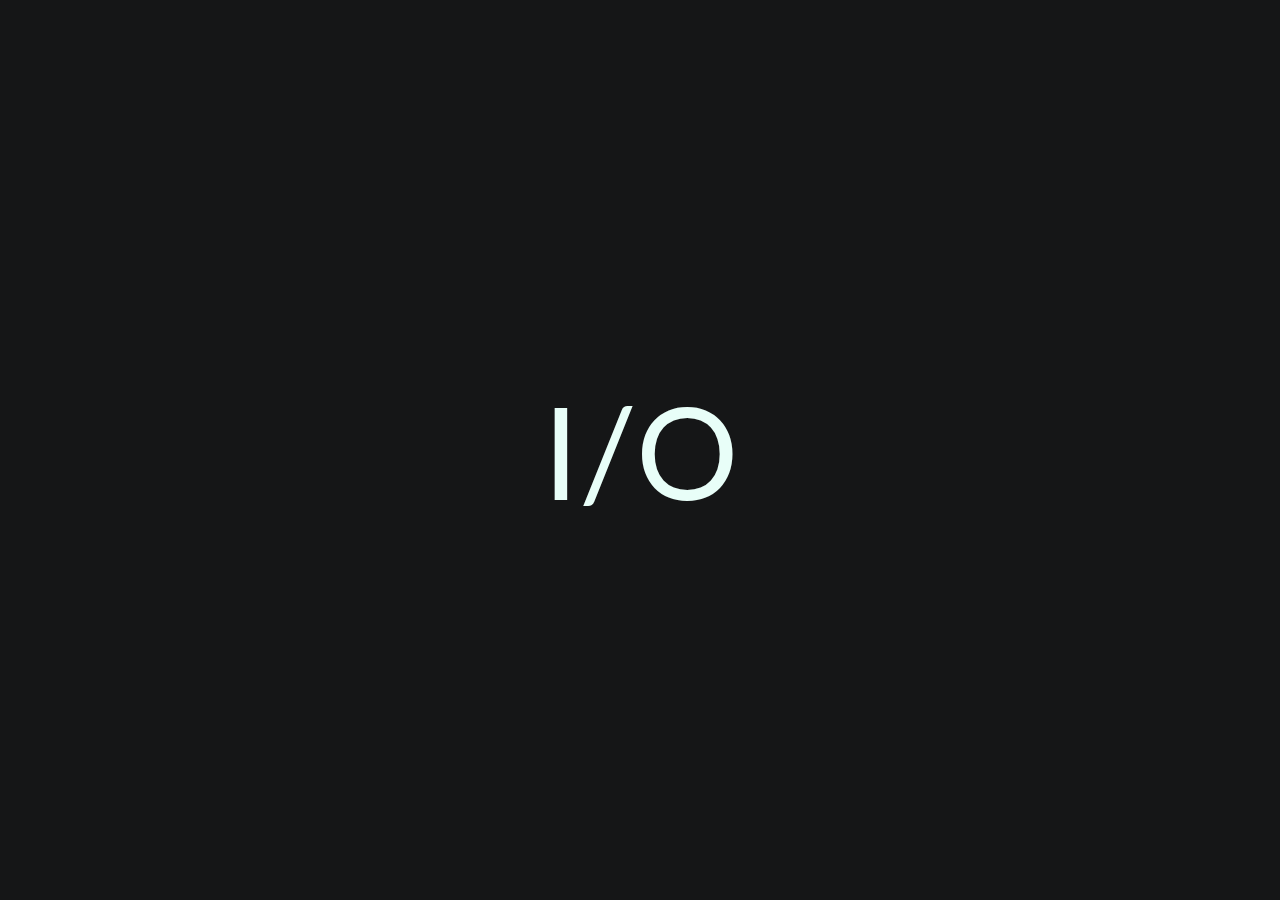
<file: index.html>
<!DOCTYPE html>
<html>
    <head>
        <meta charset="UTF-8">
        <link rel="stylesheet" href="theme.css">
        <link href="https://fonts.googleapis.com/css?family=Lato:100" rel="stylesheet">
        <title>wctr.io</title>
    </head>
    <body>
        <main>
            <p>I/O</p>
        </main>
    </body>
</html>
</file>
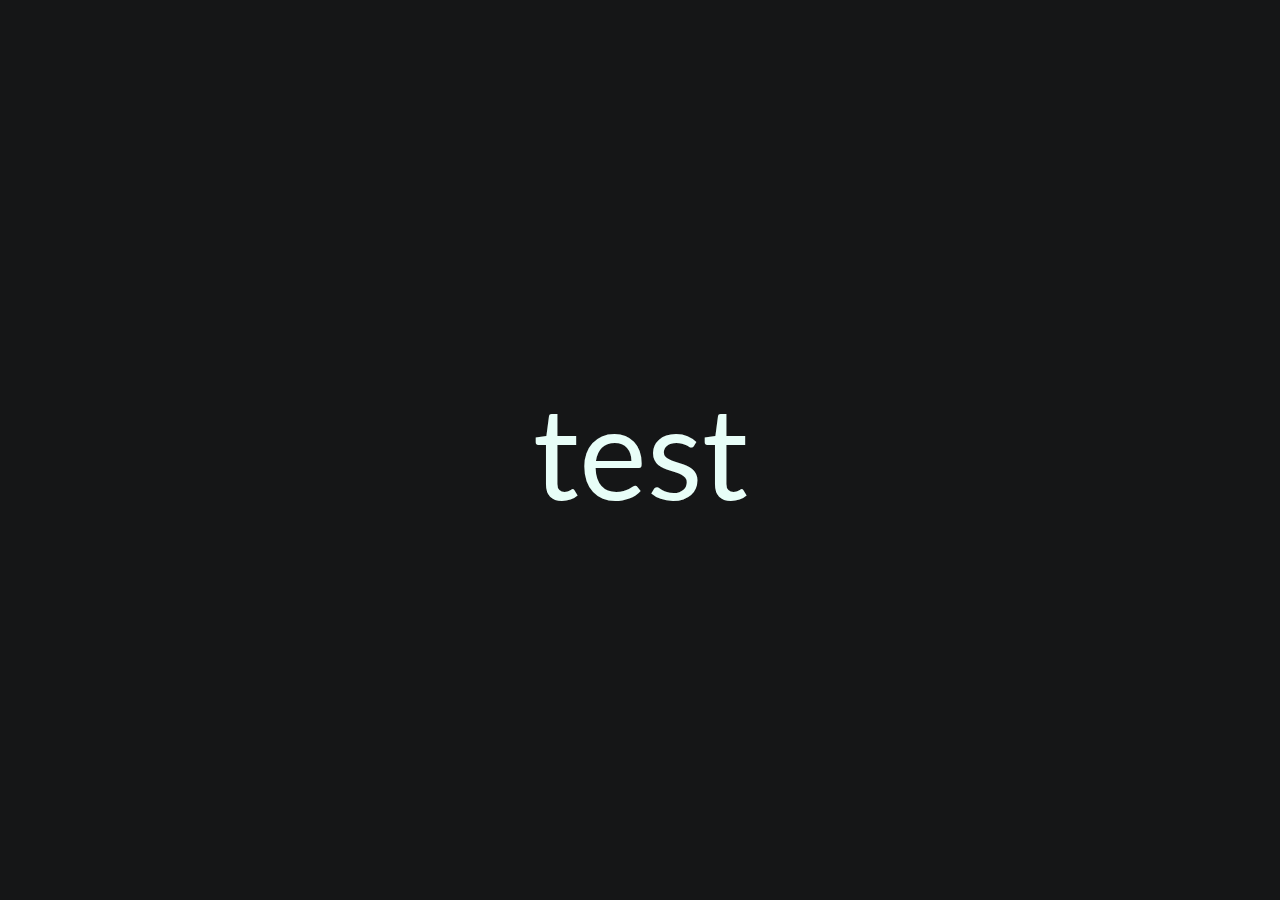
<file: cc/index.html>
<!DOCTYPE html>
<html>
    <head>
        <meta charset="UTF-8">
        <link rel="stylesheet" href="theme.css">
        <link href="https://fonts.googleapis.com/css?family=Lato:100" rel="stylesheet">
        <title>wctr.io</title>
    </head>
    <body>
        <main>
            <p>test</p>
        </main>
    </body>
</html>
</file>
<file: theme.css>
html {
  font-family: "Lato", sans-serif;
  background-color: #151617;
  color: #E8FEF8;
}

html, body {
  margin: 0;
  padding: 0;
  height: 100%;
  width: 100%;
}

body {
  display: flex;
  align-items: center;
  justify-content: center;
  height: 100%;
}

main {
  font-size: 10vw;
}
</file>
<file: cc/theme.css>
html {
  font-family: "Lato", sans-serif;
  background-color: #151617;
  color: #E8FEF8;
}

html, body {
  margin: 0;
  padding: 0;
  height: 100%;
  width: 100%;
}

body {
  display: flex;
  align-items: center;
  justify-content: center;
  height: 100%;
}

main {
  font-size: 10vw;
}
</file>
